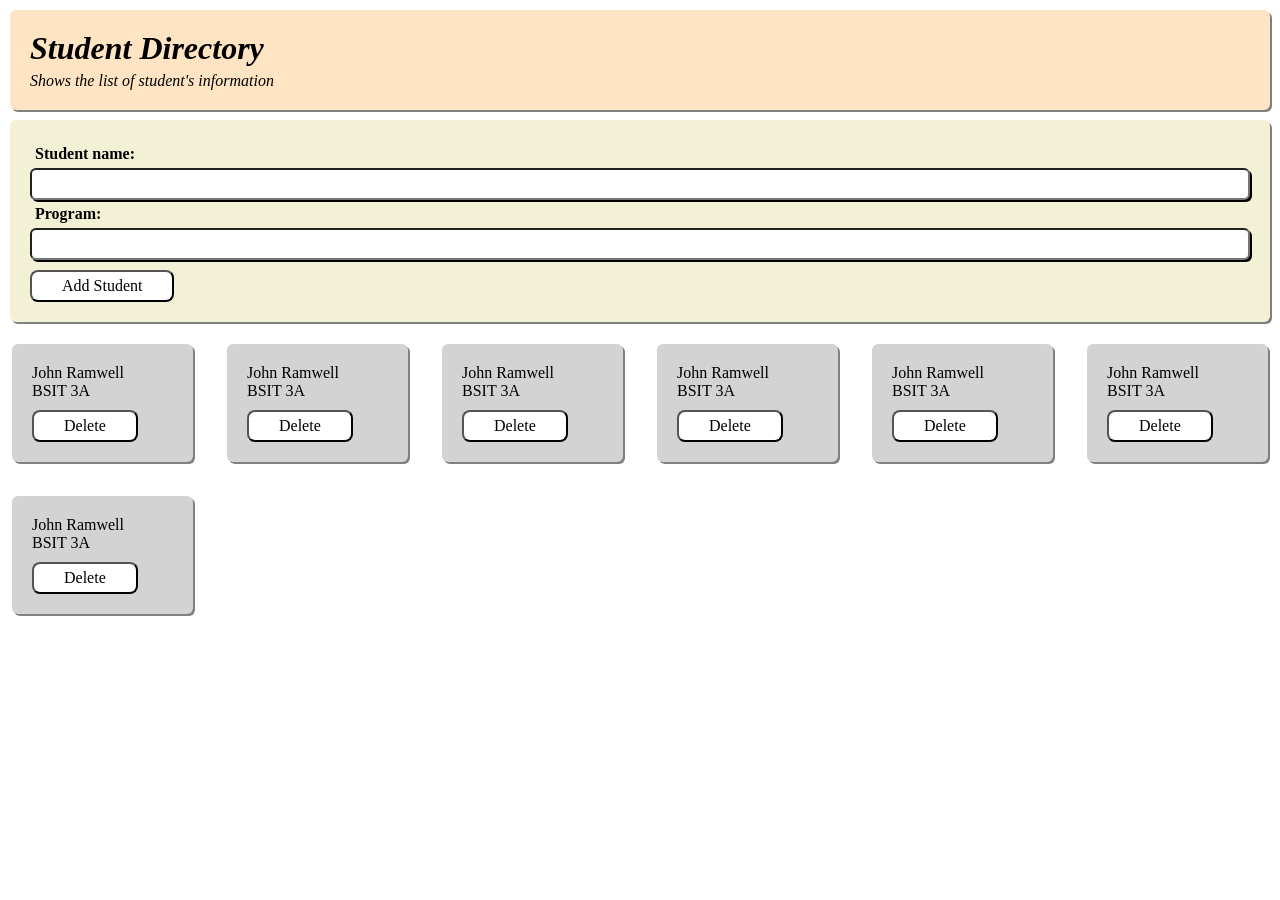
<file: Dynamic User Interface/index.html>
<!DOCTYPE html>
<html lang="en">

<head>
    <meta charset="UTF-8">
    <meta name="viewport" content="width=device-width, initial-scale=1.0">
    <link rel="stylesheet" href="style.css">
    <title>Dynamic User Interface</title>
</head>

<body>
    <header>
        <h1>Student Directory</h1>
        <p>Shows the list of student's information</p>
    </header>

    <section id="formContainer">
        <form id="studentForm">
            <div class="input-fields">
                <label for="name">Student name: </label>
                <input type="text" name="name" id="name">
            </div>
            <div class="input-fields">
                <label for="program">Program: </label>
                <input type="text" name="program" name="program">
            </div>
            <div>
                <button type="submit">Add Student</button>
            </div>
        </form>
    </section>

    <section id="studentList">
        <article class="list-item">
            <h2>John Ramwell</h2>
            <p>BSIT 3A</p>
            <button>Delete</button>
        </article>
        <article class="list-item">
            <h2>John Ramwell</h2>
            <p>BSIT 3A</p>
            <button>Delete</button>
        </article>
        <article class="list-item">
            <h2>John Ramwell</h2>
            <p>BSIT 3A</p>
            <button>Delete</button>
        </article>
        <article class="list-item">
            <h2>John Ramwell</h2>
            <p>BSIT 3A</p>
            <button type="reset">Delete</button>
        </article>
        <article class="list-item">
            <h2>John Ramwell</h2>
            <p>BSIT 3A</p>
            <button type="reset">Delete</button>
        </article>
        <article class="list-item">
            <h2>John Ramwell</h2>
            <p>BSIT 3A</p>
            <button type="reset">Delete</button>
        </article>
        <article class="list-item">
            <h2>John Ramwell</h2>
            <p>BSIT 3A</p>
            <button type="reset">Delete</button>
        </article>
    </section>
</body>

</html>
</file>
<file: Dynamic User Interface/style.css>
/* Universal Style */
* {
    margin: 0;
    padding: 0;
    font-weight: normal;
    font-size: medium;
    font-family: 'Times New Roman', Times, serif;
}

/* Header Style */
header {
    padding: 20px;
    margin: 10px;
    background-color: bisque;
    border-radius: 6px;
    box-shadow: 2px 2px gray;
    place-items: center;
}

header>h1 {
    font-weight: bold;
    font-size: xx-large;
    font-style: oblique;
}

header>p {
    margin-top: 5px;
    font-style: italic;
}

/* Container */
#formContainer {
    box-shadow: 2px 2px gray;
    margin: 10px;
    padding: 20px;
    border-radius: 6px;
    background-color: rgb(243, 241, 213);
    display: flex;
    flex-direction: column;
}

#formContainer>#studentForm>.input-fields {
    display: flex;
    flex-direction: column;
}

#formContainer>#studentForm>.input-fields>label {
    font-weight: bold;
    margin: 5px;
}

#formContainer>#studentForm>.input-fields>input {
    padding: 5px;
    border-radius: 6px;
    box-shadow: 2px 2px black;
}



/* List Item */
.list-item {
    padding: 20px;
    margin: 12px;
    box-shadow: 2px 2px gray;
    background-color: lightgrey;
    border-radius: 6px;
}

button {
    background-color: white;
    padding: 5px 30px;
    border-radius: 8px;
    text-align: center;
    margin-top: 10px;
    place-items: center;
    cursor: pointer;
    flex-grow: 1;
}

#formContainer>#studentForm:last-child>div>button {
    display: flex;
    justify-self: center;
    text-align: center;
}

#studentList>.list-item>button {
    padding: 5px 30px;
}

div>button:hover {
    background-color: rgb(2, 186, 2);
    transition-delay: 100ms;
}

article>button:hover {
    background-color: rgb(255, 50, 50);
    transition-delay: 100ms;
}

/* === Student List === */
#studentList {
    display: grid;
    grid-template-columns: repeat(12, 1fr);
    gap: 10px;
}

/* Mobile pixel */
@media(width <=440px) {
    #studentList>.list-item {
        grid-column: span 12;
    }
}

@media(440px < width <=960px) {
    #studentList>.list-item {
        grid-column: span 4;
    }
}

@media(width >=1032px) {
    #studentList>.list-item {
        grid-column: span 2;
    }
}
</file>
